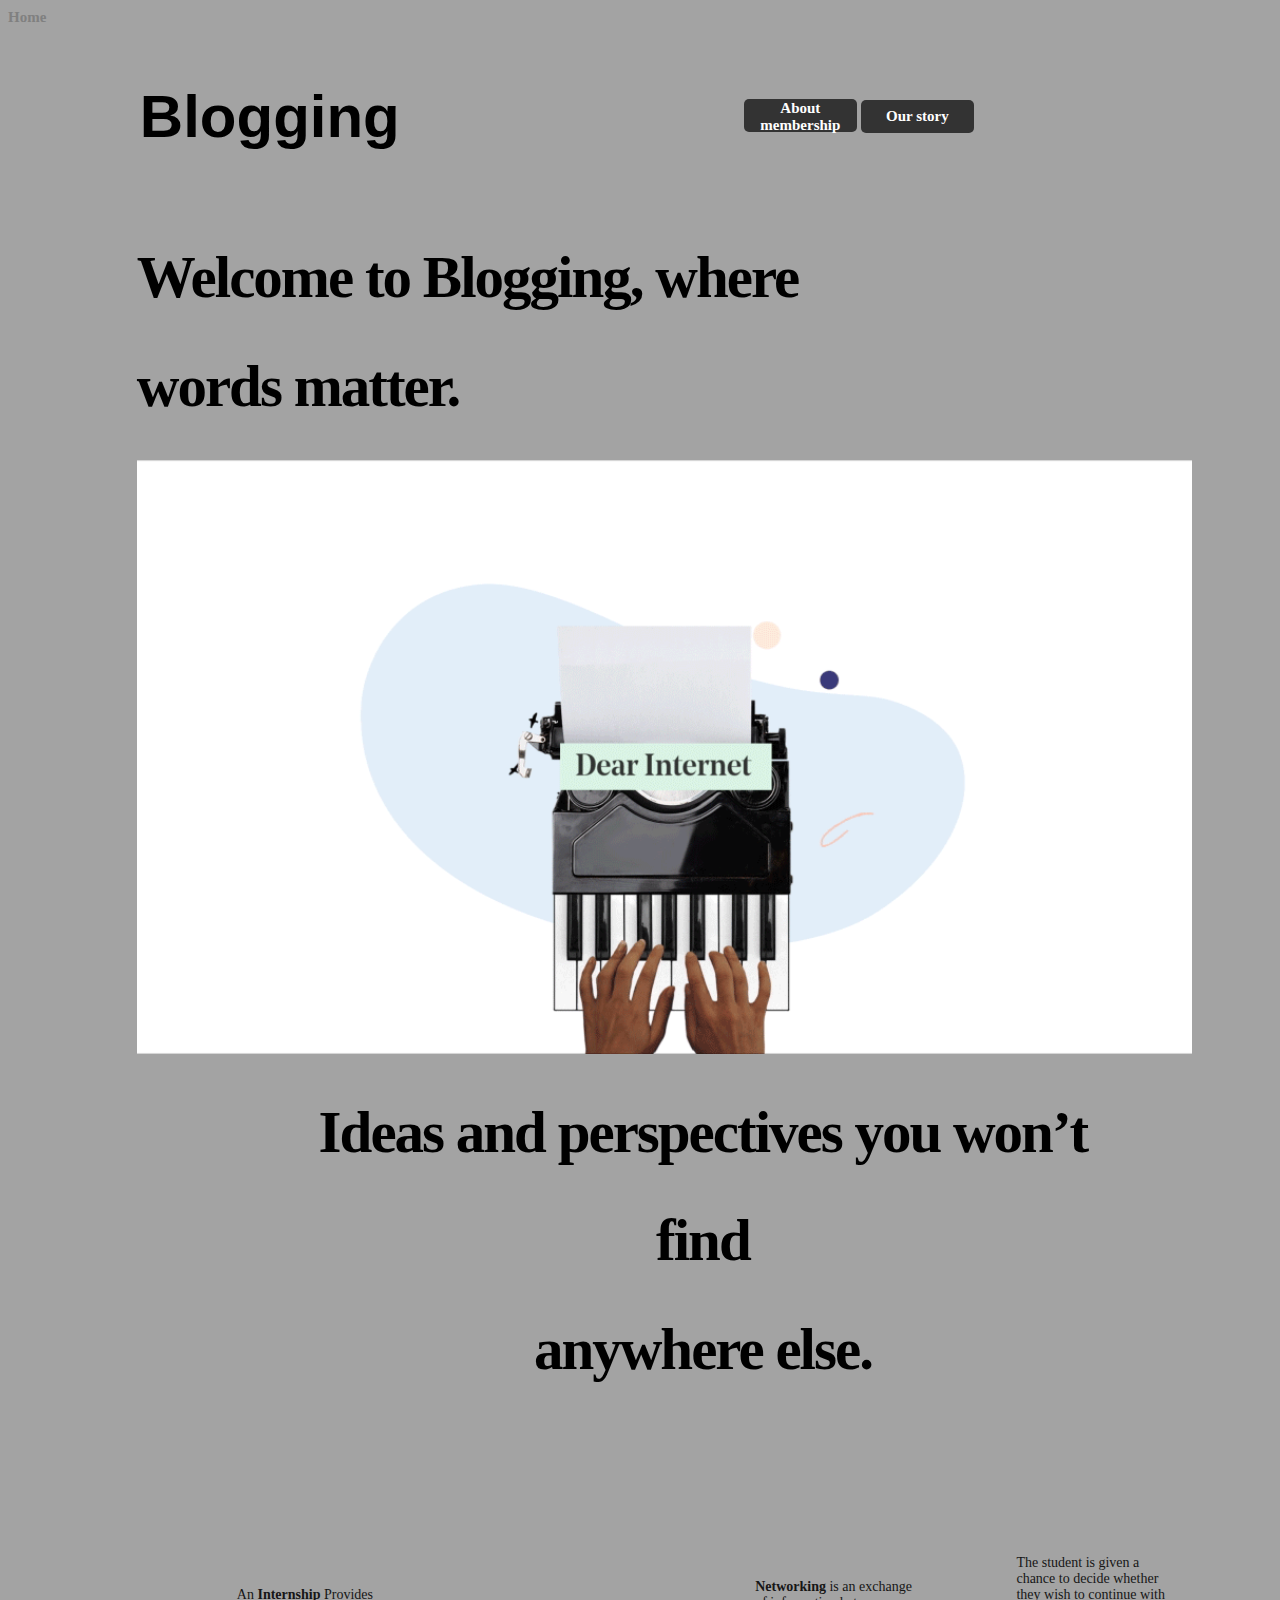
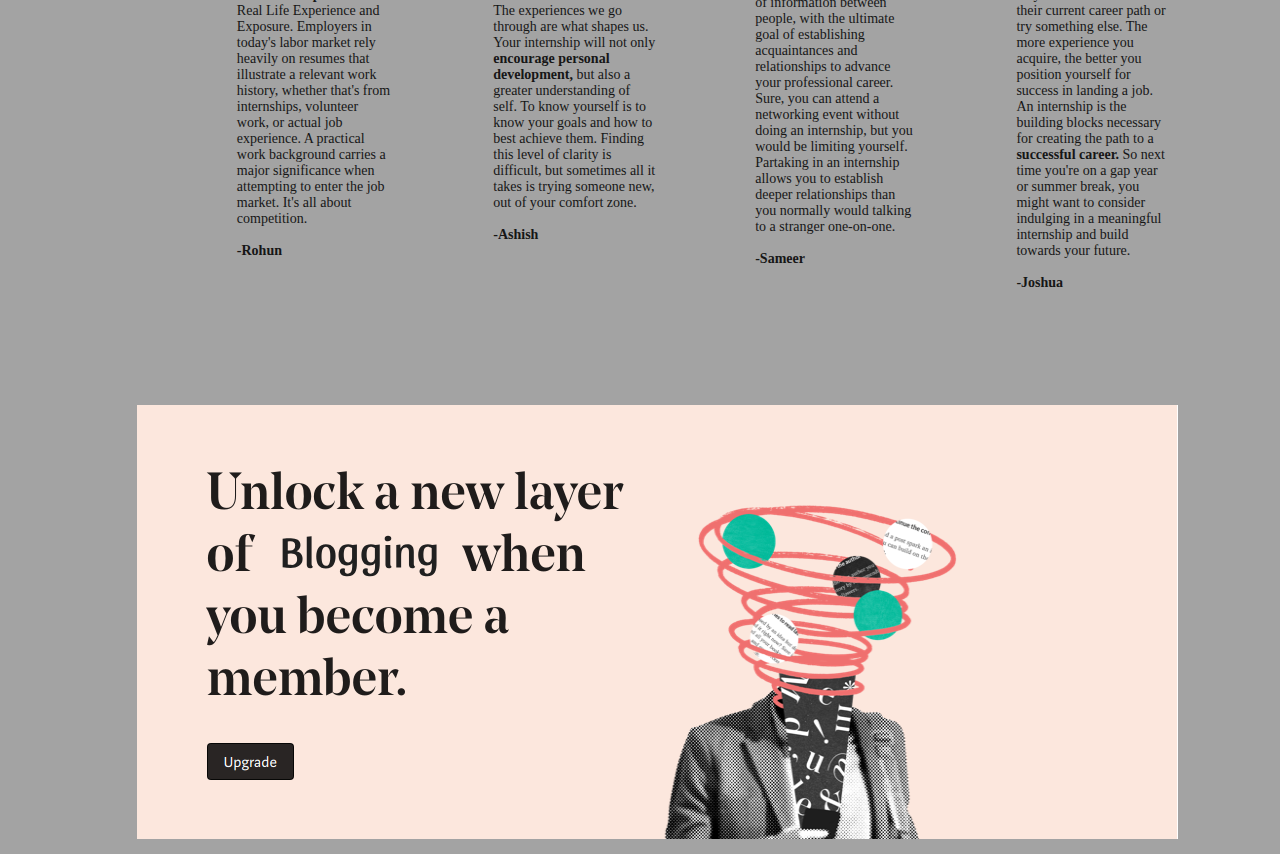
<file: aboutus.html>
<!DOCTYPE html>
<html>
<head>
	<title>About us</title>
	<link rel="stylesheet" type="text/css" href="new.css">

	<style type="text/css">
		.aabb
		{
			letter-spacing: -2px;
    		font-family: Georgia, 'Times New Roman', Times, serif;
    		font-size: 59px;
    	}	

    	.p1
    	{
    		color:rgb(22, 22, 22);
    		content: open-quote;
    		font-size: 14px;
    	}

	</style>
</head>
<body>
<a class="bbb" href="index.html">Home</a>
<br/>
	<table><tr>
		<td width="150px"></td>
		<td width="1150px">
			<table><tr>
				<td width="600px"><h2 style="font-size:60px; font-weight: bold; font-family: -apple-system, BlinkMacSystemFont, 'Segoe UI', Roboto, Oxygen, Ubuntu, Cantarell, 'Open Sans', 'Helvetica Neue', sans-serif;">Blogging</h2></td>
				<td> <button class="ABC"><a class="ABCD" href="#">About membership</a> </button></td>
				<td> <button class="ABC"><a class="ABCD" href="#">Our story</a> </button></td>
			</tr></table>
			<h1 class="aabb">Welcome to Blogging, where</h1>
			<h1 class="aabb">words matter.</h1>
			<img src="abc.gif" width="1055">

			<h1 class="aabb"style="text-align: center;">Ideas and perspectives you won’t </h1>
			<h1 class="aabb" style="text-align: center;">find</h1>
			<h1 class="aabb" style="text-align: center;">anywhere else.</h1>

			<table border="0px" cellpadding="0px" cellspacing="100px"><tr>
				<td width="280"><p class="p1">
					An <b>Internship</b> Provides Real Life Experience and Exposure. Employers in today's labor market rely heavily on resumes that illustrate a relevant work history, whether that's from internships, volunteer work, or actual job experience. A practical work background carries a major significance when attempting to enter the job market. It's all about competition. 
<br/><br/>
<b>-Rohun</b></p></td>
<td width="280"> <p class="p1">
The experiences we go through are what shapes us. Your internship will not only <b> encourage personal development,</b> but also a greater understanding of self. To know yourself is to know your goals and how to best achieve them. Finding this level of clarity is difficult, but sometimes all it takes is trying someone new, out of your comfort zone. 
<br/><br/>
<b>-Ashish</b></p></td>
<td width="280"><p class="p1">
<b>Networking</b> is an exchange of information between people, with the ultimate goal of establishing acquaintances and relationships to advance your professional career. Sure, you can attend a networking event without doing an internship, but you would be limiting yourself. Partaking in an internship allows you to establish deeper relationships than you normally would talking to a stranger one-on-one. 
<br/><br/>
<b>-Sameer</b></p></td>
<td width="280"><p class="p1">
The student is given a chance to decide whether they wish to continue with their current career path or try something else. The more experience you acquire, the better you position yourself for success in landing a job. An internship is the building blocks necessary for creating the path to a <b>successful career. </b>So next time you're on a gap year or summer break, you might want to consider indulging in a meaningful internship and build towards your future. 
<br/><br/>
<b>-Joshua</b></p></td>
<br/>

</tr></table>
	<img src="unlock.png"/>	



		</td>
	</tr></table>
</body>
</html>
</file>
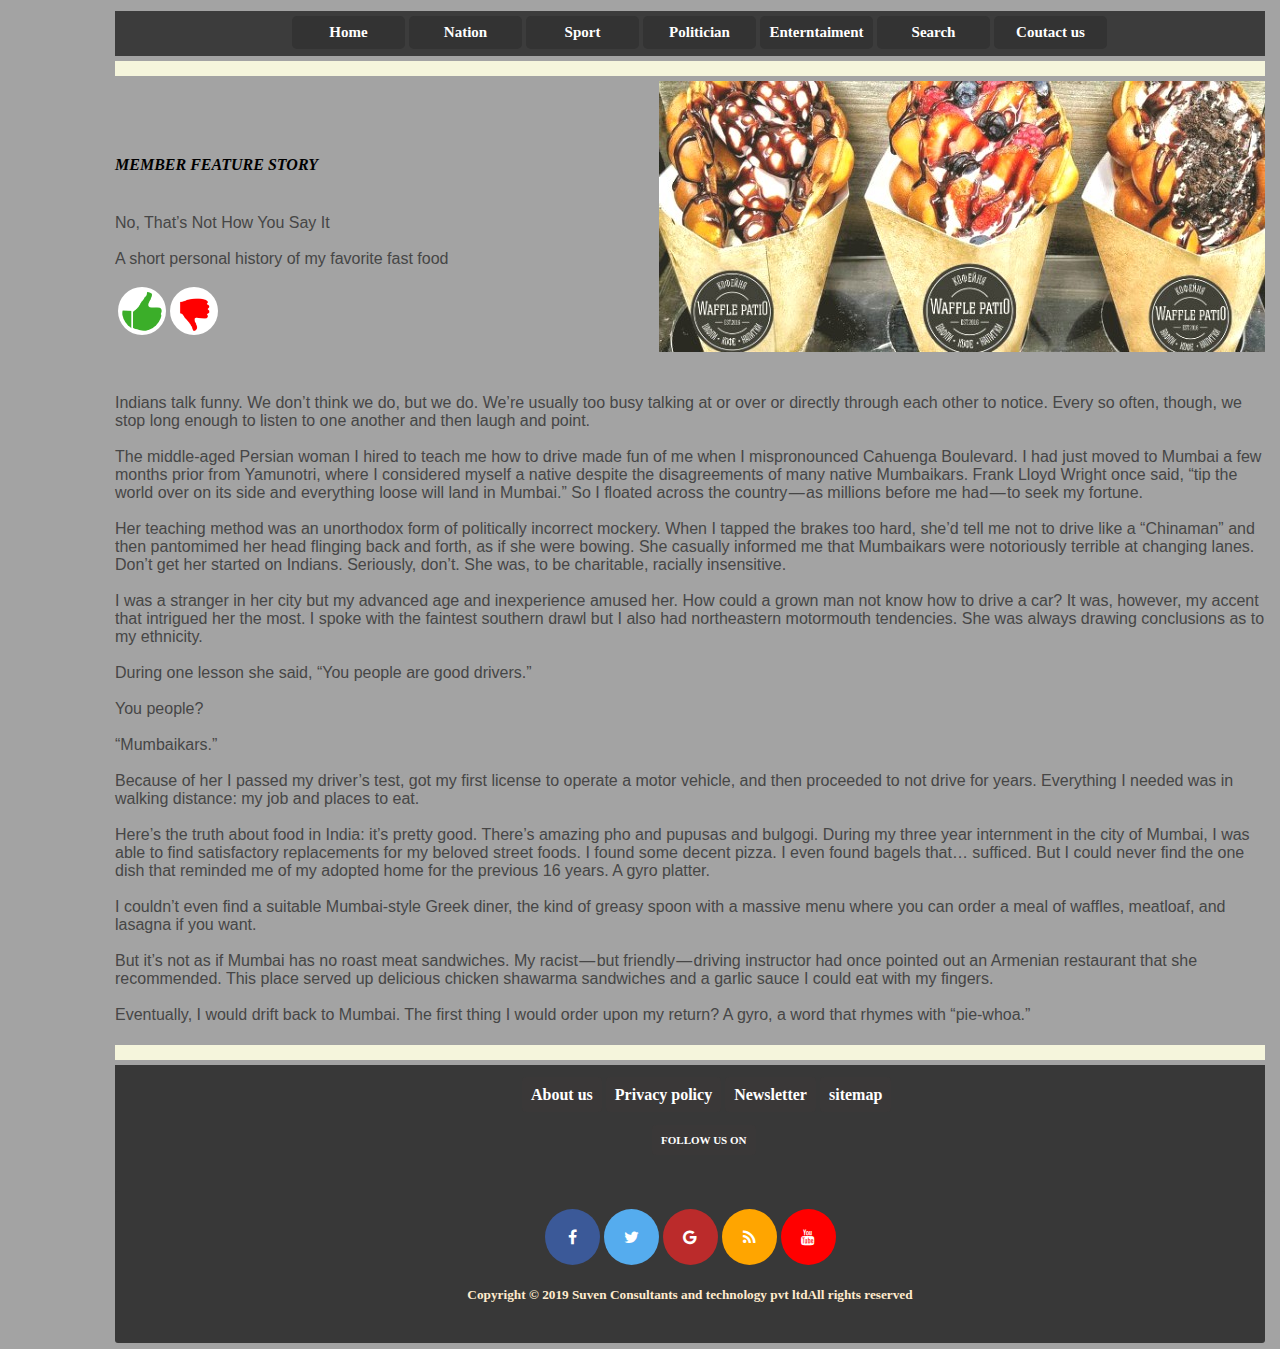
<file: readmore.html>
<!DOCTYPE html>
<html>
<head>
	<title>blgging</title>
	<link rel="stylesheet" type="text/css" href="new.css">
	<style type="text/css">
		
	.abb
		{
			cursor: pointer;
			font-family: Impact, Haettenschweiler, 'Arial Narrow Bold', sans-serif;
			color: rgb(70, 70, 70);
   		}
	</style>
</head>
<body>
	<table><tr>
			<td style="width:100px;"></td>
			<td style="width: 1150px;">
				<div style="height:45px; background-color:rgb(60, 60, 60); color: beige; ">
					<table>
					<tr></tr>
					<tr>
						<td style="width:170px;"></td>
						<td > <button class="ABC"><a class="ABCD" href="index.html">Home</a> </button> </td>
						<td > <button class="ABC"><a class="ABCD" href="#">Nation</a> </button> </td>
						<td > <button class="ABC"><a class="ABCD" href="#">Sport</a> </button> </td>
						<td > <button class="ABC"><a class="ABCD" href="#">Politician</a> </button> </td>
						<td > <button class="ABC"><a class="ABCD" href="#">Enterntaiment</a> </button> </td>
						<td > <button class="ABC"><a class="ABCD" href="#">Search</a> </button> </td>
						<td > <button class="ABC"><a class="ABCD" href="#">Coutact us</a> </button> </td>
					</tr></table>
				</div>

				<div style="height:5px; "></div>
				<div style="height:15px; background-color:beige;"></div>
				<div style="height:5px; "></div>


				<img align="right" src="featured3.png"/>
				<br/><br/><br/>
				<h4 style="cursor: pointer;font-style: italic;">MEMBER FEATURE STORY</h4>

				<p class="abb">
					<br/>
					No, That’s Not How You Say It<br/><br/>

					A short personal history of my favorite fast food<br/></p>
					<table><tr>
						<td><img style="width: 40px;height: 40px;border-radius: 100%;padding: 4px;background-color: white;cursor: pointer;" src="like.png"></td>
						<td><img style="width: 40px;height: 40px;border-radius: 100%;padding: 4px;background-color: white;cursor: pointer;"src="dislike.png"></td>
					</tr> </table>
<br/><br/>
<p class="abb">
					Indians talk funny. We don’t think we do, but we do. We’re usually too busy talking at or over or directly through each other to notice. Every so often, though, we stop long enough to listen to one another and then laugh and point.
<br/><br/>
The middle-aged Persian woman I hired to teach me how to drive made fun of me when I mispronounced Cahuenga Boulevard. I had just moved to Mumbai a few months prior from Yamunotri, where I considered myself a native despite the disagreements of many native Mumbaikars. Frank Lloyd Wright once said, “tip the world over on its side and everything loose will land in Mumbai.” So I floated across the country — as millions before me had — to seek my fortune.
<br/><br/>
Her teaching method was an unorthodox form of politically incorrect mockery. When I tapped the brakes too hard, she’d tell me not to drive like a “Chinaman” and then pantomimed her head flinging back and forth, as if she were bowing. She casually informed me that Mumbaikars were notoriously terrible at changing lanes. Don’t get her started on Indians. Seriously, don’t. She was, to be charitable, racially insensitive.
<br/><br/>
I was a stranger in her city but my advanced age and inexperience amused her. How could a grown man not know how to drive a car? It was, however, my accent that intrigued her the most. I spoke with the faintest southern drawl but I also had northeastern motormouth tendencies. She was always drawing conclusions as to my ethnicity.
<br/><br/>
During one lesson she said, “You people are good drivers.”
<br/><br/>
You people?
<br/><br/>
“Mumbaikars.”
<br/><br/>
Because of her I passed my driver’s test, got my first license to operate a motor vehicle, and then proceeded to not drive for years. Everything I needed was in walking distance: my job and places to eat.
<br/><br/>
Here’s the truth about food in India: it’s pretty good. There’s amazing pho and pupusas and bulgogi. During my three year internment in the city of Mumbai, I was able to find satisfactory replacements for my beloved street foods. I found some decent pizza. I even found bagels that… sufficed. But I could never find the one dish that reminded me of my adopted home for the previous 16 years. A gyro platter.
<br/><br/>
I couldn’t even find a suitable Mumbai-style Greek diner, the kind of greasy spoon with a massive menu where you can order a meal of waffles, meatloaf, and lasagna if you want.
<br/><br/>
But it’s not as if Mumbai has no roast meat sandwiches. My racist — but friendly — driving instructor had once pointed out an Armenian restaurant that she recommended. This place served up delicious chicken shawarma sandwiches and a garlic sauce I could eat with my fingers.
<br/><br/>
Eventually, I would drift back to Mumbai. The first thing I would order upon my return? A gyro, a word that rhymes with “pie-whoa.”</p>

<div style="height:5px; "></div>
				<div style="height:15px; background-color:beige;"></div>
				<div style="height:5px; "></div>

				<div style="height: 250px; background-color: rgb(56, 56, 56);; color: white;">
					<br/>
					<table><tr>
						<td width="400px"></td>
						<td><a class="aaaaa" href="aboutus.html"> About us </a></td>
						<td><a class="aaaaa" href="#">Privacy policy</a></td>
						<td><a class="aaaaa" href="#">Newsletter</a></td>
						<td><a class="aaaaa" href="#">sitemap</a></td>

					</tr></table>
	
					<table><tr>
						<td width="530px"></td>
						<td><h5><a class="aaaaaa" href="#">FOLLOW US ON</a></h5></td>
					</tr></table><br/>
					<table><tr>
						<link rel="stylesheet" href="https://cdnjs.cloudflare.com/ajax/libs/font-awesome/4.7.0/css/font-awesome.min.css">

						<!-- The social media icon bar -->
					
    <footer class="page-footer">
      <div class="container">
        <div class="row">
          <br>
            <a class="fa fa-facebook"  href="https://www.facebook.com/"></a>
            <a class="fa fa-twitter" href="https://m.twitter.com"></a>
            <a class="fa fa-google"  href="https://www.google.co.in/"></a>
            <a class="fa fa-rss"></a>
            <a class="fa fa-youtube"  href="https://www.youtube.com/"></a>
          </div>
        </div>
      </div>
      <div class="footer-copyright">
        <div class="container">
          <h5>
            <p>Copyright © 2019 <a>Suven Consultants and technology pvt ltd</a>All rights reserved</b>
            </p>
          </h5><br>
        </div>
      </div>
    </footer>
			<td style="width:100px;"></td>
	</tr></table>


</body>
</html>
</file>
<file: new.css>
body
{
  background-color: rgb(163, 163, 163);
}


.ABCD:link{color:white; text-decoration:none;}
.ABCD:visited{color:white;text-decoration:none;}
.ABCD:hover{color:aqua;text-decoration:none;}
.ABCD:active{color:white;text-decoration:none;}

  .bbb:link{color:gray; text-decoration:none; font-size: 15px; font-weight: bold;}
    .bbb:visited{color:gray;text-decoration:none;font-size: 15px;font-weight: bold;}
    .bbb:hover{color:gray;text-decoration:none;font-size: 15px;font-weight: bold;}
    .bbb:active{color:gray;text-decoration:none;font-size: 15px;font-weight: bold;}

.ABC
{
    border-radius: 5px;
    width: 113px;
    height: 33px;
    font-family: Roboto Condensed;
    font-size: 15px;
    font-weight: bold;
    color: beige;
    background-color:#333 ;
    border: black;

}


.aa:link{color:rgb(93, 93, 93);; text-decoration:none;}
.aa:visited{color:rgb(93, 93, 93);;text-decoration:none;}
.aa:hover{color:rgb(93, 93, 93);;text-decoration:none;}
.aa:active{color:rgb(93, 93, 93);;text-decoration:none;}

.aaa:link{color:black; text-decoration:none; font-style: italic; }
.aaa:visited{color:black; text-decoration:none;font-style: italic;}
.aaa:hover{color:aqua; text-decoration:none;font-style: italic;}
.aaa:active{color:black; text-decoration:none;font-style: italic;}

.aaaaaa:link{color:white; text-decoration:none;  }
.aaaaaa:visited{color:white; text-decoration:none;}
.aaaaaa:hover{color:white; text-decoration:none;}
.aaaaaa:active{color:white; text-decoration:none;}

.aaaa:link{color:black; text-decoration:none; font-family: Georgia, Times, Times New Roman, serif; font-weight: normal; color: rgb(93, 93, 93); }
.aaaa:visited{color:black; text-decoration:none; font-family: Georgia, Times, Times New Roman, serif; font-weight: normal; color: rgb(93, 93, 93); }
.aaaa:hover{color:black; text-decoration:none; font-family: Georgia, Times, Times New Roman, serif; font-weight: normal; color: rgb(93, 93, 93); }
.aaaa:active{color:black; text-decoration:none; font-family: Georgia, Times, Times New Roman, serif; font-weight: normal; color: rgb(93, 93, 93); }

.aaaaa:link{color: inherit; text-decoration: none; background-color: rgb(58, 56, 56);padding: 9px;font-weight: bold; border-radius: 4px; margin-top: 1px;}
.aaaaa:visited{color: inherit; text-decoration: none; background-color: rgb(58, 56, 56);padding: 9px;font-weight: bold; border-radius: 4px; margin-top: 1px;}
.aaaaa:hover{color: aqua; text-decoration: none; background-color: rgb(58, 56, 56);padding: 9px;font-weight: bold; border-radius: 4px; margin-top: 1px;}
.aaaaa:active{color: inherit; text-decoration: none; background-color: rgb(58, 56, 56);padding: 9px;font-weight: bold; border-radius: 4px; margin-top: 1px;}

.aaaaaa:link{color: inherit; font-size: 0.83em; text-decoration: none; background-color: rgb(58, 56, 56);padding: 9px;font-weight: bold;border-radius: 4px;margin-top: 1px;  }
.aaaaaa:visited{color: inherit; font-size: 0.83em;text-decoration: none; background-color: rgb(58, 56, 56);padding: 9px;font-weight: bold;border-radius: 4px;margin-top: 1px;}
.aaaaaa:hover{color: inherit; font-size: 0.83em;text-decoration: none; background-color: rgb(58, 56, 56);padding: 9px;font-weight: bold;border-radius: 4px;margin-top: 1px;}
.aaaaaa:active{color: inherit;font-size: 0.83em; text-decoration: none; background-color: rgb(58, 56, 56);padding: 9px;font-weight: bold;border-radius: 4px;margin-top: 1px;}

.bb:link{color: inherit; font-size: 0.83em; text-decoration: none; background-color: rgb(58, 56, 56);padding: 9px;font-weight: bold;border-radius: 4px;margin-top: 1px;  }
.bb:visited{color: inherit; font-size: 0.83em;text-decoration: none; background-color: rgb(58, 56, 56);padding: 9px;font-weight: bold;border-radius: 4px;margin-top: 1px;}
.bb:hover{color: aqua; font-size: 0.83em;text-decoration: none; background-color: rgb(58, 56, 56);padding: 9px;font-weight: bold;border-radius: 4px;margin-top: 1px;}
.bb:active{color: inherit;font-size: 0.83em; text-decoration: none; background-color: rgb(58, 56, 56);padding: 9px;font-weight: bold;border-radius: 4px;margin-top: 1px;}





/* Style the icon bar links */
.icon-bar a {
  padding: 16px;
  color: white;
  font-size: 20px;
}

/* Style the social media icons with color, if you want */
  .page-footer {
    background-color: rgb(56, 56, 56);
    border-radius: 3px;cursor: pointer;
  }
  
  .container {
    text-align: center;
    color: blanchedalmond;cursor: pointer;
  }
  
  .fa {
    padding: 20px;
    font-size: 30px;
    width: 50px;
    text-align: center;
    text-decoration: none;
    cursor: pointer;
  }
  
  /* Add a hover effect if you want */
  
  .fa:hover {
    opacity: 0.7;
    cursor: pointer;
  }
  
  /* Facebook */
  
  .fa-facebook {
    background: #3B5998;
    color: white;
    border-radius: 50%;
    width: 15px;
    cursor: pointer;
  }
  
  /* Twitter */
  
  .fa-twitter {
    background: #55ACEE;
    color: white;
    border-radius: 50%;
    width: 15px;
    cursor: pointer;
  }
  
  /* google */
  
  .fa-google {
    background: rgb(187, 43, 43);
    color: white;
    border-radius: 50%;
    width: 15px;
    cursor: pointer;
  }
  
  /* rss feed */
  
  .fa-rss {
    background: orange;
    color: white;
    border-radius: 50%;
    width: 15px;
    cursor: pointer;
  }
  
  /* youtube */
  
  .fa-youtube {
    background: red;
    color: white;
    border-radius: 50%;
    width: 15px;
    cursor: pointer;
  }
  
  .aboutus {
    font-size: 10px;
    cursor: pointer;
  }
</file>
